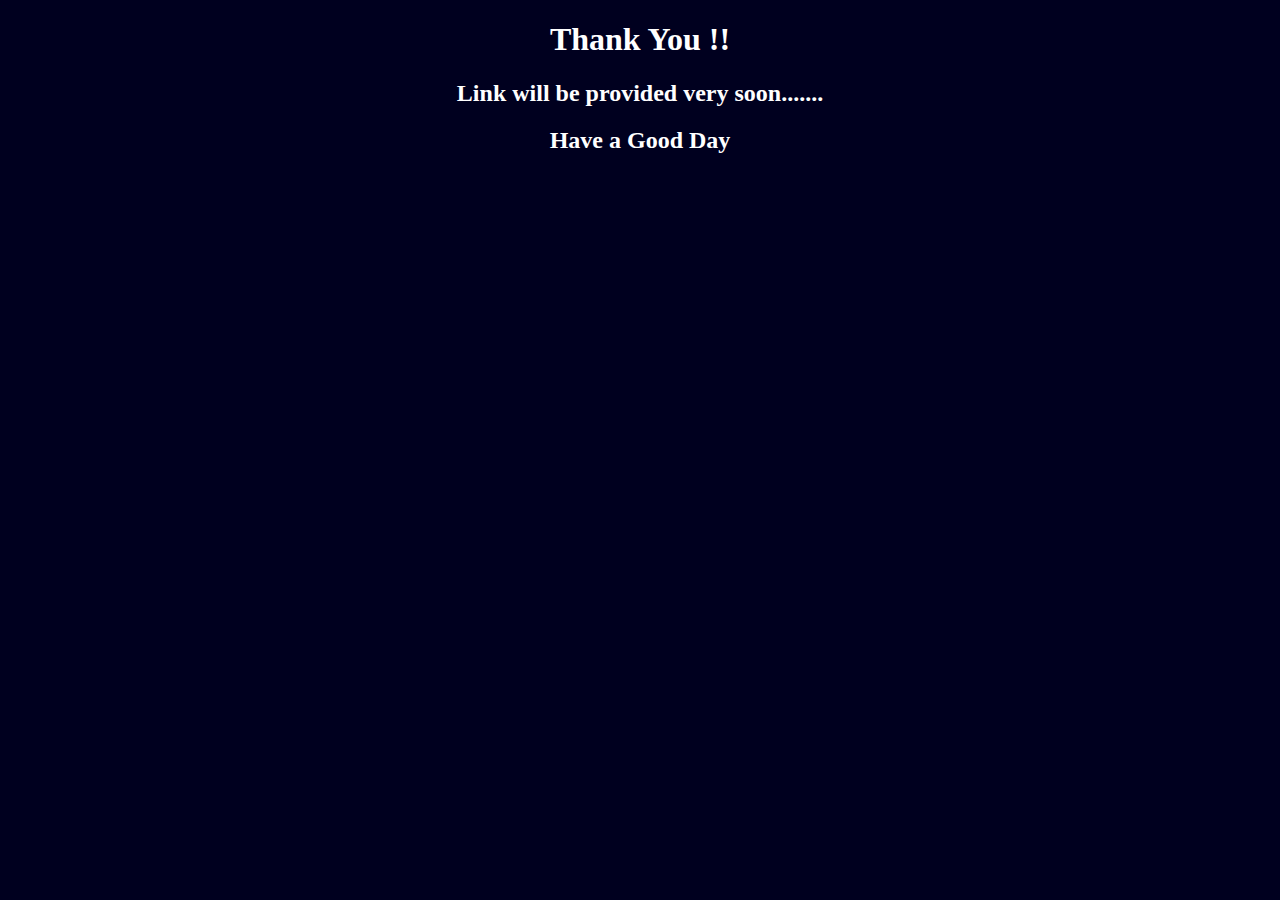
<file: notice.html>
<!DOCTYPE html>
<html lang="en">
<head>
    <meta charset="UTF-8">
    <meta http-equiv="X-UA-Compatible" content="IE=edge">
    <meta name="viewport" content="width=device-width, initial-scale=1.0">
    <title>Mr Mahato | prabin kumar</title>
    <link rel="stylesheet" href="notice.css">
</head>
<body>
    <h1>
        Thank You !!
    </h1>
    <h2>
        Link will be provided very soon.......
    </h2>
    <h2>Have a Good Day</h2>
</body>
</html>
</file>
<file: notice.css>
body{
    text-align: center;
    background-color: #00001f;
    color: white;
    font-family: Georgia, 'Times New Roman', Times, serif;
}
/*  */
</file>
